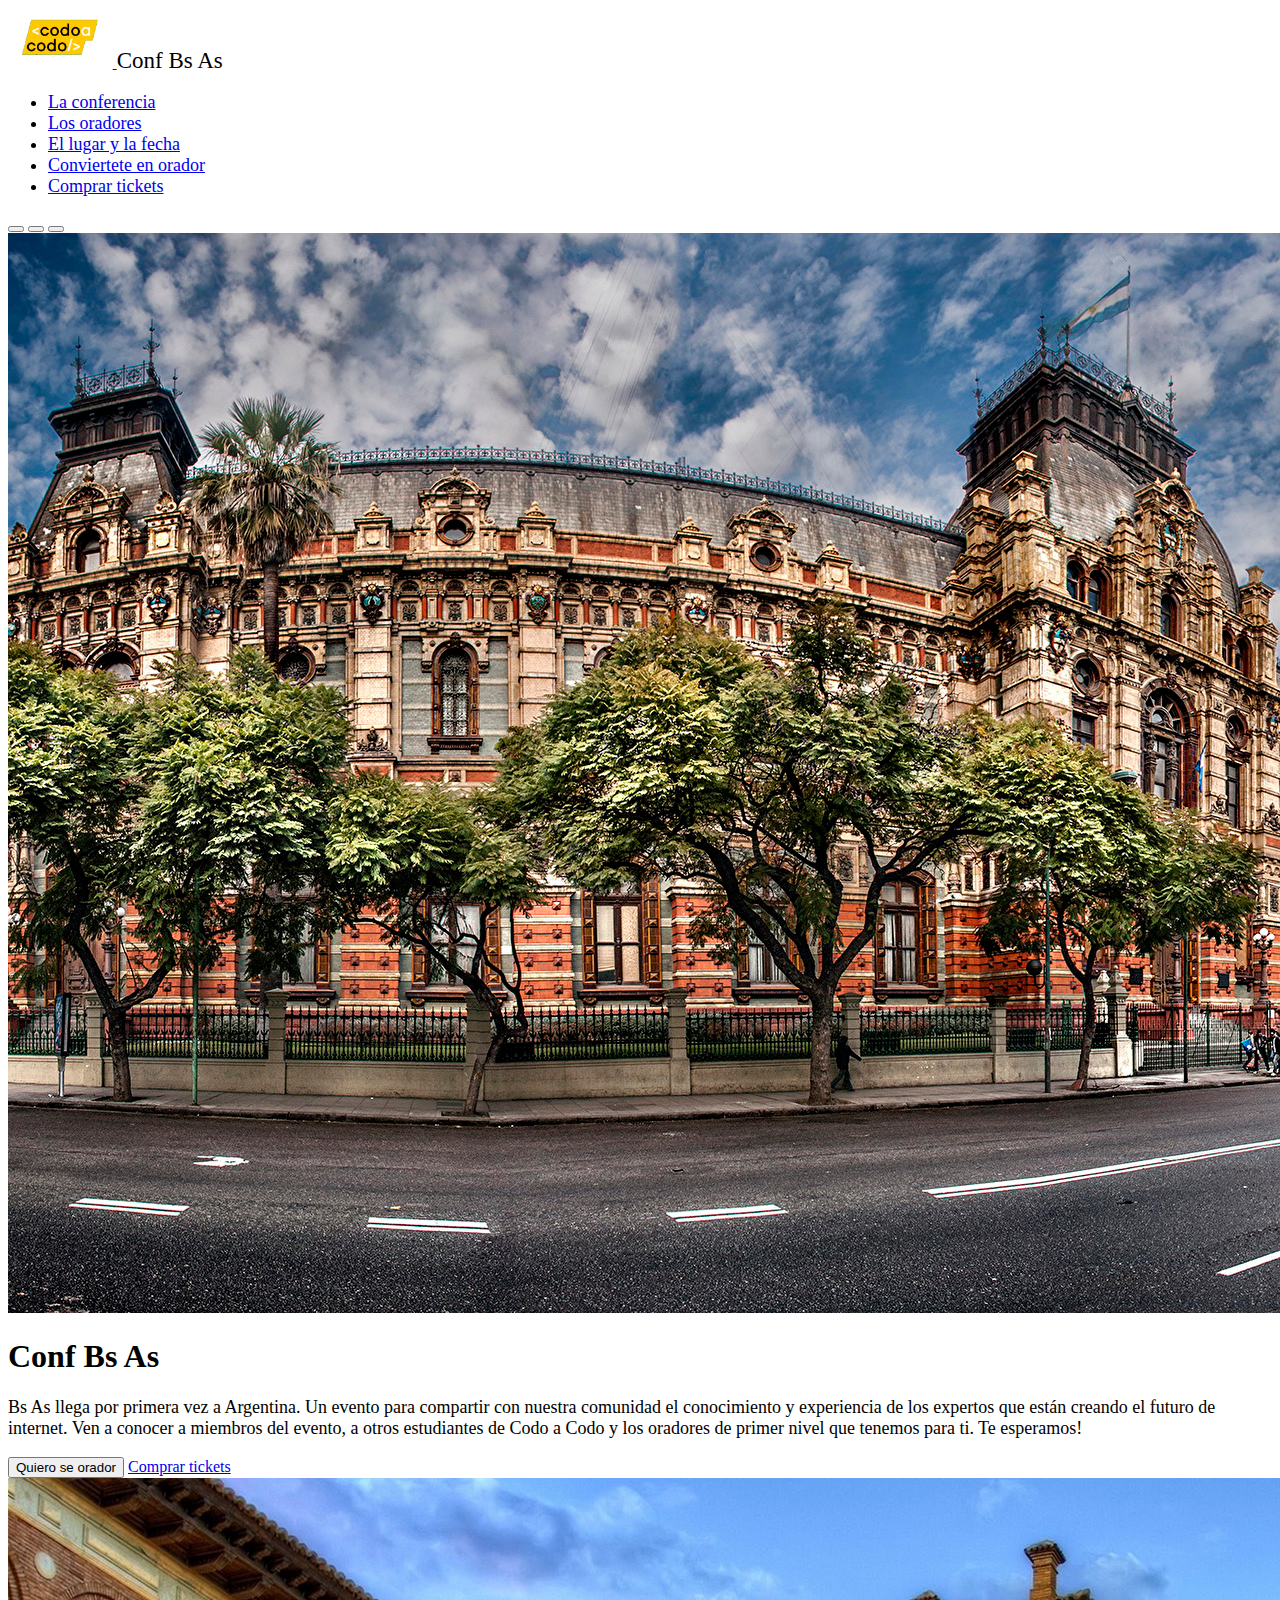
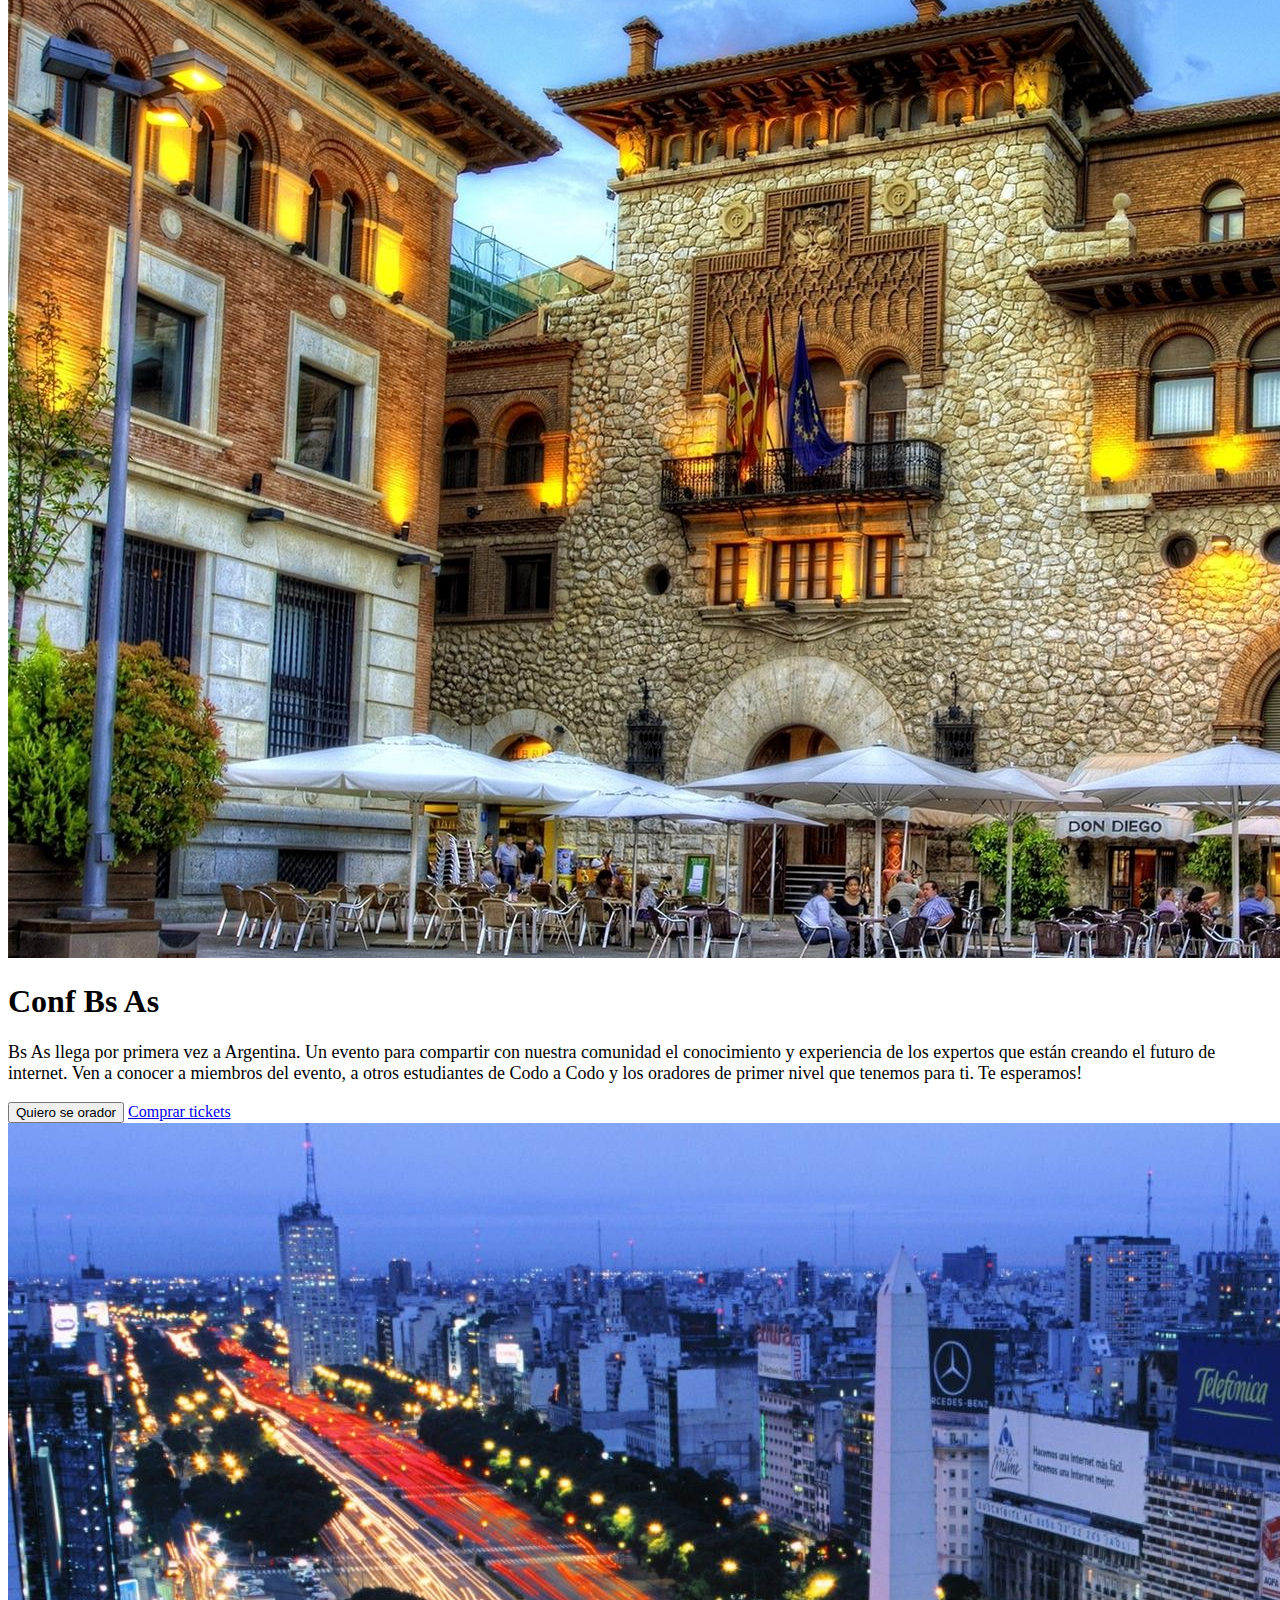
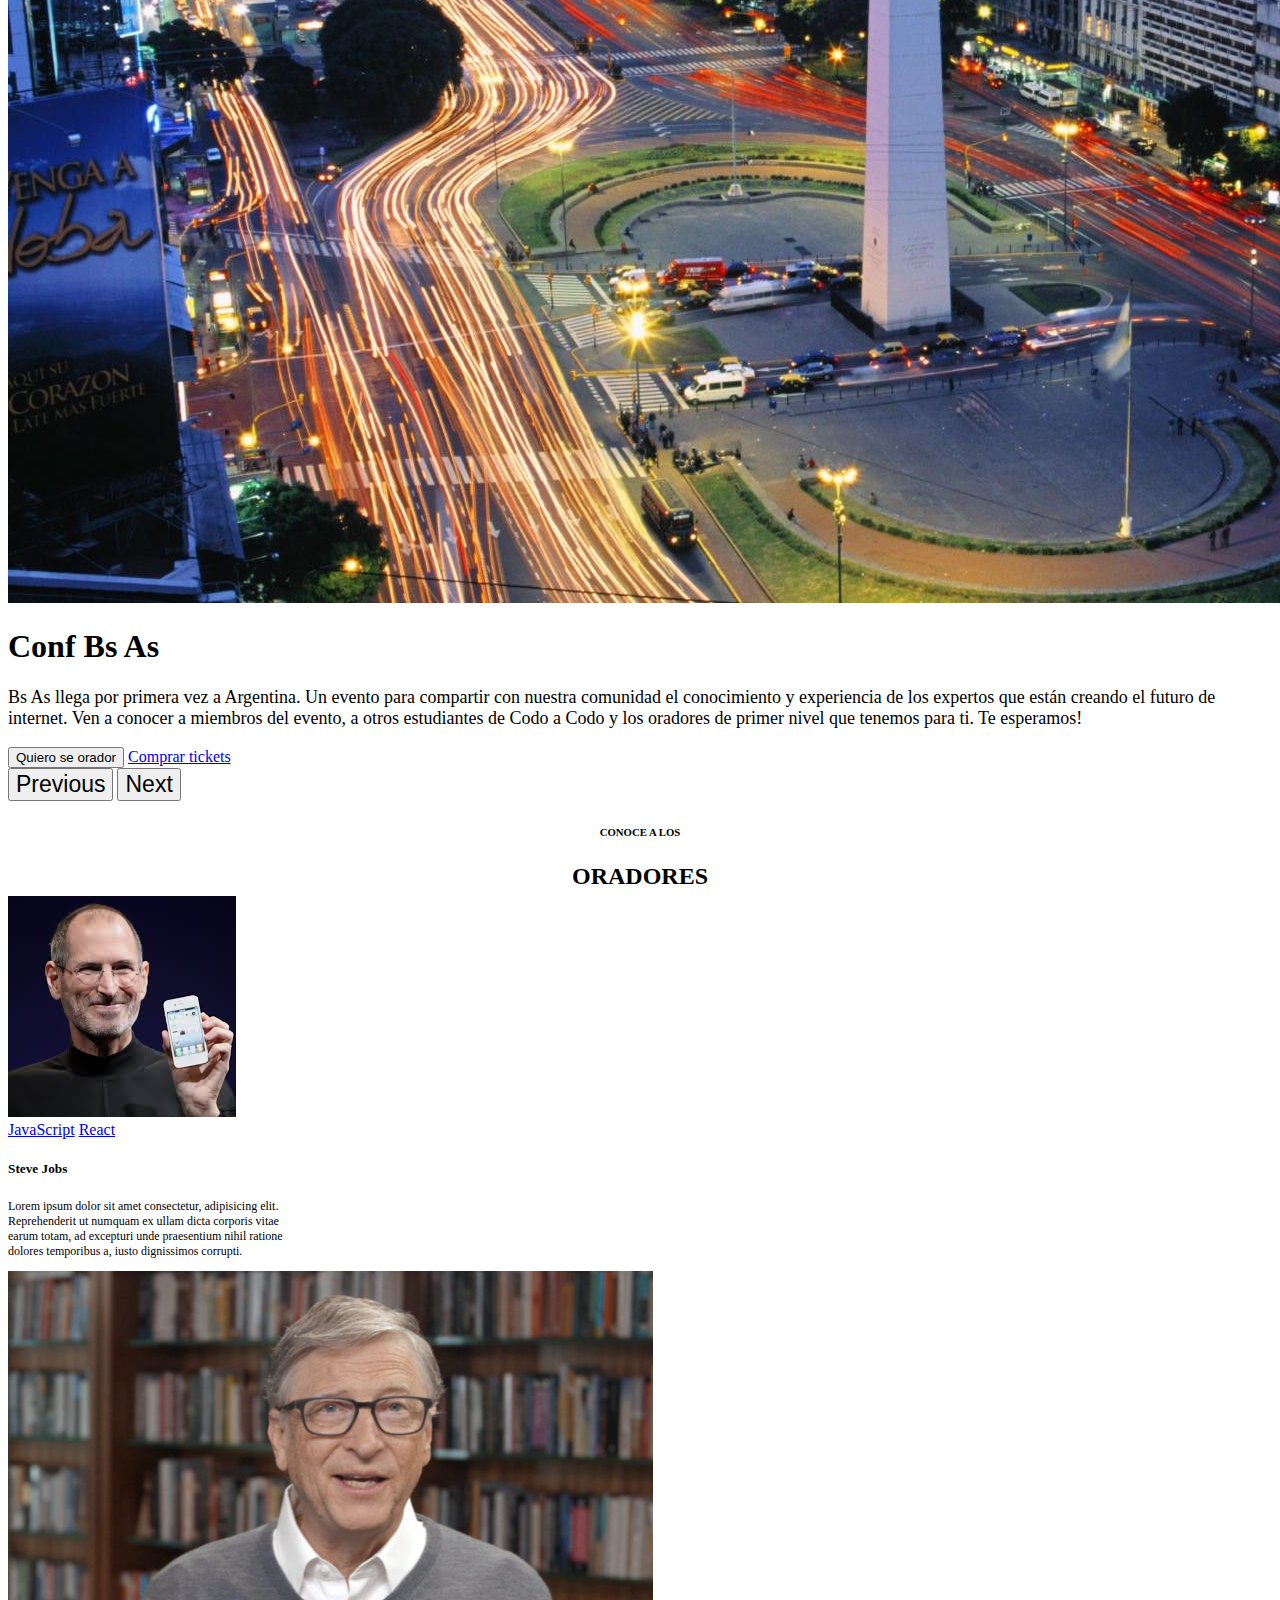
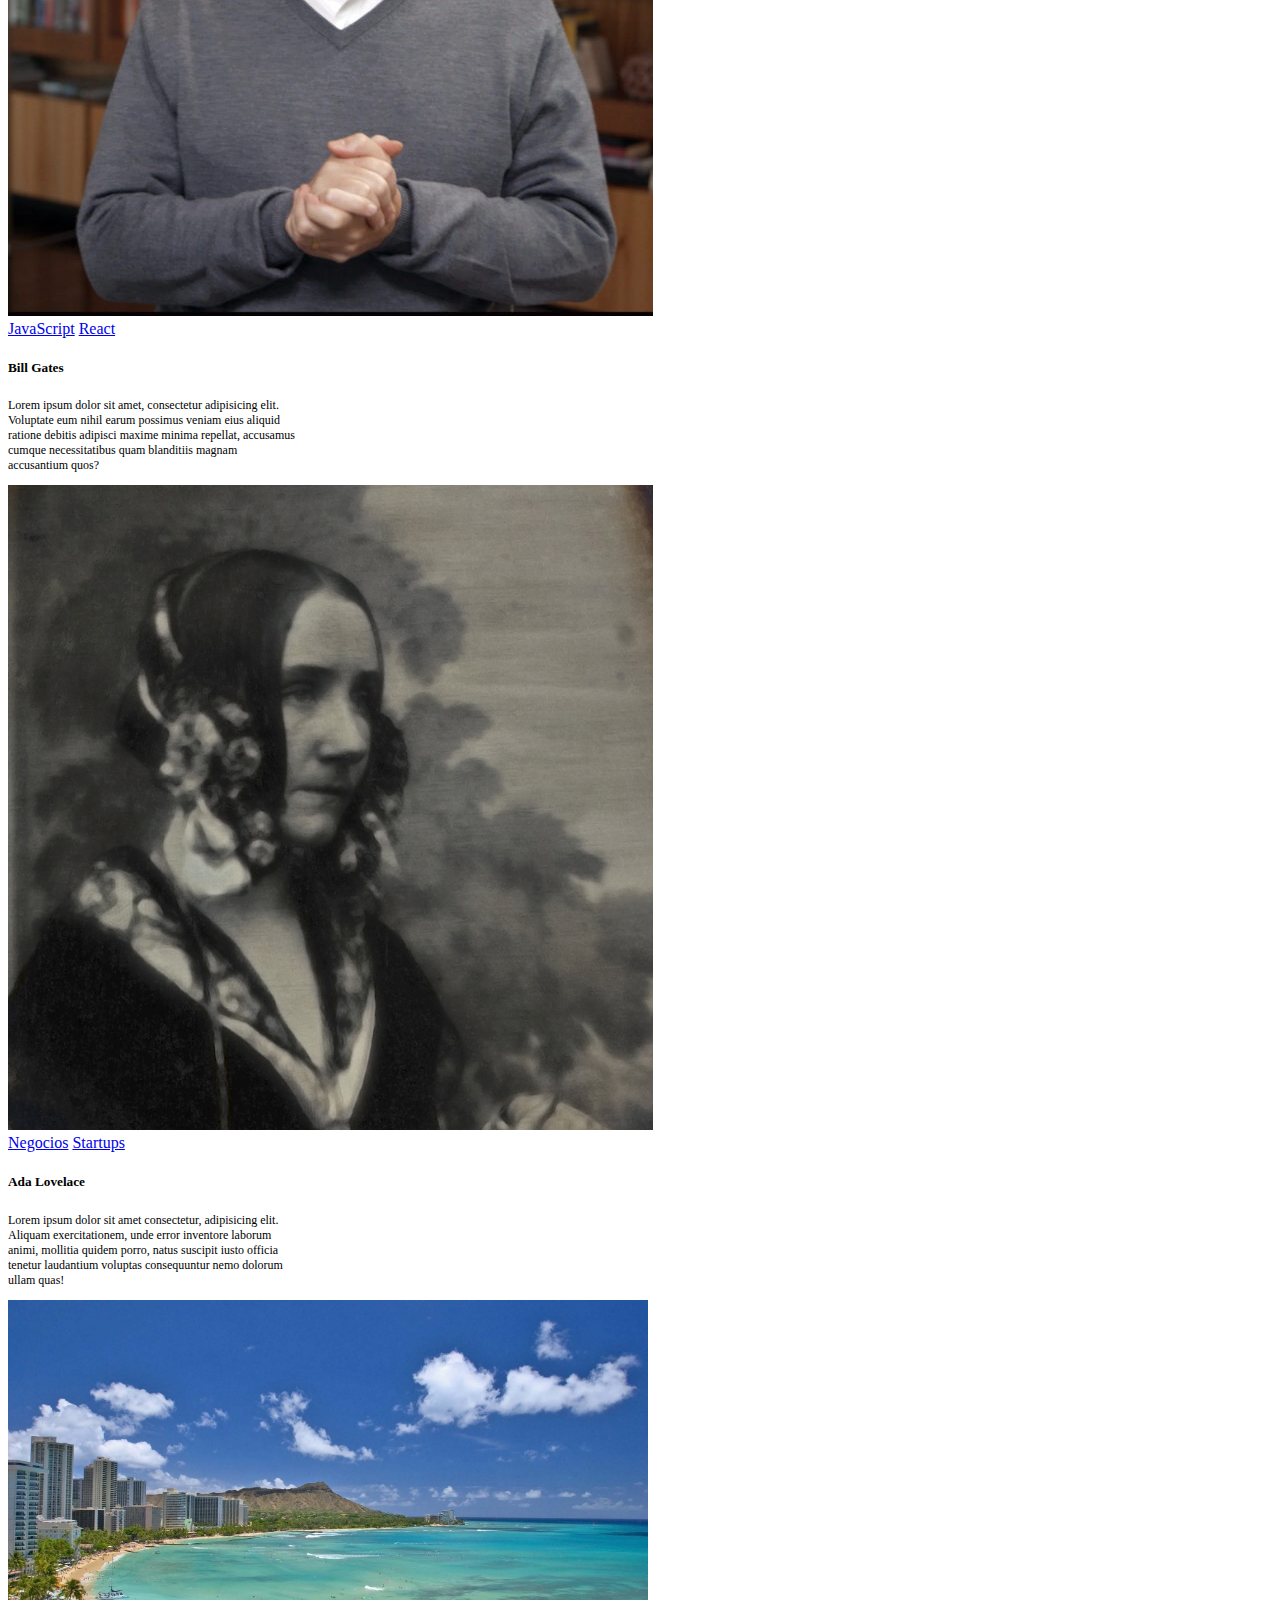
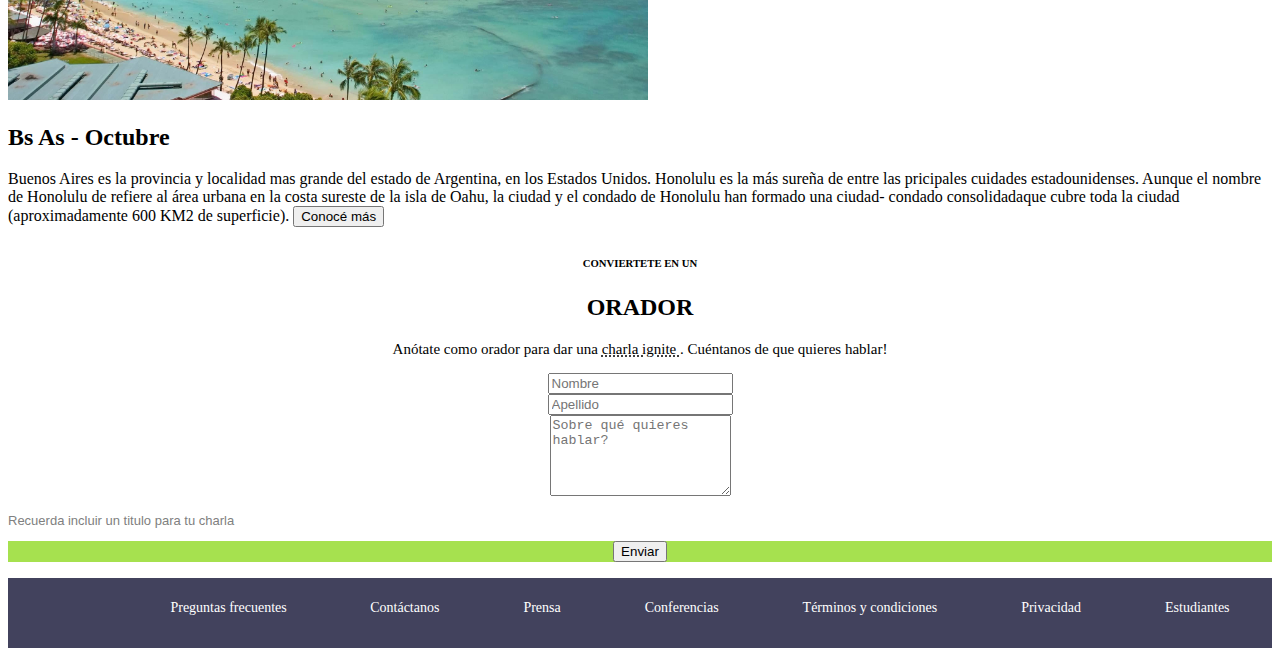
<file: index.html>
<!DOCTYPE html>
<html lang="en">

<head>
  <meta charset="UTF-8">
  <meta http-equiv="X-UA-Compatible" content="IE=edge">
  <meta name="viewport" content="width=device-width, initial-scale=1.0">
  <link href="style.css" rel="stylesheet">
  <link href="https://cdn.jsdelivr.net/npm/bootstrap@5.3.0-alpha3/dist/css/bootstrap.min.css" rel="stylesheet"
    integrity="sha384-KK94CHFLLe+nY2dmCWGMq91rCGa5gtU4mk92HdvYe+M/SXH301p5ILy+dN9+nJOZ" crossorigin="anonymous">
  <script src="script.js"></script>

  <title>Proyecto integrador</title>
</head>

<body>
  <div id="contenedor">
    <!--menu-->
    <nav class="navbar navbar-expand-lg bg-dark">
      <div class="container-fluid">
        <a class="navbar-brand" href="#">
          <img src="img/codoacodo.png" alt="Logo" height="60" class="d-inline-block align-text-top">
        </a>
        <span class="navbar-text text-white">
          Conf Bs As
        </span>
        <div class="collapse navbar-collapse " id="navbarNav">
          <ul class="navbar-nav  m-auto">
            <li class="nav-item">
              <a class="nav-link active text-white" aria-current="page" href="#">La conferencia</a>
            </li>
            <li class="nav-item ">
              <a class="nav-link text-dark-emphasis" href="#">Los oradores</a>
            </li>
            <li class="nav-item">
              <a class="nav-link text-dark-emphasis" href="#">El lugar y la fecha</a>
            </li>
            <li class="nav-item">
              <a class="nav-link text-dark-emphasis" href="#">Conviertete en orador</a>
            </li>
            <li class="nav-item ">
              <a class="nav-link text-success" href="index2.html">Comprar tickets</a>
            </li>

          </ul>

        </div>
      </div>
    </nav>
    <!--Carrusel-->
    <div id="carouselExampleCaptions" class="carousel slide">
      <div class="carousel-indicators">
        <button type="button" data-bs-target="#carouselExampleCaptions" data-bs-slide-to="0" class="active"
          aria-current="true" aria-label="Slide 1"></button>
        <button type="button" data-bs-target="#carouselExampleCaptions" data-bs-slide-to="1"
          aria-label="Slide 2"></button>
        <button type="button" data-bs-target="#carouselExampleCaptions" data-bs-slide-to="2"
          aria-label="Slide 3"></button>
      </div>

      <div class="carousel-inner">

        <div class="carousel-item  active ">
          <img src="img/ba1.jpg" class="d-block w-100 " alt="Foto Bs As">
          <div class="carousel-caption text-end  position-absolute top-50 start-50 translate-middle-y  ">
            <h1>Conf Bs As</h1>
            <p>Bs As llega por primera vez a Argentina. Un evento para compartir con
              nuestra comunidad el conocimiento y experiencia de los expertos que
              están creando el futuro de internet. Ven a conocer a miembros del
              evento, a otros estudiantes de Codo a Codo y los oradores de primer
              nivel que tenemos para ti. Te esperamos!
            </p>

            <div>
              <button type="button" class="btn btn-outline-light btn-lg">Quiero se orador</button>
              <a href="index2.html" class="btn btn-success btn-lg">Comprar tickets</a>

            </div>
          </div>
        </div>
        <div class="carousel-item">
          <img src="img/ba2.jpg" class="d-block w-100" alt="...">
          <div class="carousel-caption  text-end  position-absolute top-50 start-50 translate-middle-y  ">
            <h1>Conf Bs As</h1>
            <p>Bs As llega por primera vez a Argentina. Un evento para compartir con
              nuestra comunidad el conocimiento y experiencia de los expertos que
              están creando el futuro de internet. Ven a conocer a miembros del
              evento, a otros estudiantes de Codo a Codo y los oradores de primer
              nivel que tenemos para ti. Te esperamos!
            </p>

            <div>
              <button type="button" class="btn btn-outline-light btn-lg">Quiero se orador</button>
              <a href="index2.html" class="btn btn-success btn-lg">Comprar tickets</a>

            </div>
          </div>
        </div>
        <div class="carousel-item">
          <img src="img/ba3.jpg" class="d-block w-100" alt="...">
          <div class="carousel-caption  text-end  position-absolute top-50 start-50 translate-middle-y  ">
            <h1>Conf Bs As</h1>
            <p>Bs As llega por primera vez a Argentina. Un evento para compartir con
              nuestra comunidad el conocimiento y experiencia de los expertos que
              están creando el futuro de internet. Ven a conocer a miembros del
              evento, a otros estudiantes de Codo a Codo y los oradores de primer
              nivel que tenemos para ti. Te esperamos!
            </p>

            <div>
              <button type="button" class="btn btn-outline-light btn-lg">Quiero se orador</button>
              <a href="index2.html" class="btn btn-success btn-lg">Comprar tickets</a>

            </div>
          </div>
        </div>
      </div>
      <button class="carousel-control-prev" type="button" data-bs-target="#carouselExampleCaptions"
        data-bs-slide="prev">
        <span class="carousel-control-prev-icon" aria-hidden="true"></span>
        <span class="visually-hidden">Previous</span>
      </button>
      <button class="carousel-control-next" type="button" data-bs-target="#carouselExampleCaptions"
        data-bs-slide="next">
        <span class="carousel-control-next-icon" aria-hidden="true"></span>
        <span class="visually-hidden">Next</span>
      </button>

    </div>
    <!--Tarjetas-->
    <div class="titulo1">
      <h6>CONOCE A LOS</h6>
      <h2>ORADORES</h2>
    </div>

    <div class="card-group mx-auto">
      <div class="card me-4" style="width: 18rem;">
        <img src="img/steve.jpg" class="card-img-top" alt="steve">
        <div class="card-body">
          <a href="#" class="btn btn-warning btn-sm">JavaScript</a>
          <a href="#" class="btn btn-primary btn-sm">React</a>
          <h5 class="card-title">Steve Jobs</h5>
          <p id="parrafoTarjeta" class="card-text">Lorem ipsum dolor sit amet consectetur, adipisicing elit.
            Reprehenderit ut numquam ex ullam dicta corporis vitae earum totam, ad excepturi unde praesentium nihil
            ratione dolores temporibus a, iusto dignissimos corrupti.</p>

        </div>
      </div>

      <div class="card" style="width: 18rem;">
        <img src="img/bill.jpg" class="card-img-top" alt="bill">
        <div class="card-body">
          <a href="#" class="btn btn-warning btn-sm">JavaScript</a>
          <a href="#" class="btn btn-primary btn-sm">React</a>
          <h5 class="card-title">Bill Gates</h5>
          <p id="parrafoTarjeta" class="card-text">Lorem ipsum dolor sit amet, consectetur adipisicing elit. Voluptate
            eum nihil earum possimus veniam eius aliquid ratione debitis adipisci maxime minima repellat, accusamus
            cumque necessitatibus quam blanditiis magnam accusantium quos?</p>

        </div>
      </div>

      <div class="card  ms-4" style="width: 18rem;">
        <img src="img/ada.jpeg" class="card-img-top" alt="ada">
        <div class="card-body ">
          <a href="#" class="btn btn-dark btn-sm">Negocios</a>
          <a href="#" class="btn btn-danger btn-sm">Startups</a>
          <h5 class="card-title">Ada Lovelace</h5>
          <p id="parrafoTarjeta" class="card-text">Lorem ipsum dolor sit amet consectetur, adipisicing elit. Aliquam
            exercitationem, unde error inventore laborum animi, mollitia quidem porro, natus suscipit iusto officia
            tenetur laudantium voluptas consequuntur nemo dolorum ullam quas!</p>

        </div>
      </div>
    </div>
    <!--Articulo en dos columnas-->

    <div class="container-fluid  d-flex">
      <div class="contenedorImagen">
        <img src="img/honolulu.jpg" width="640" height="400" alt="Honolulu">
      </div>
      <div class="contenedorArticulo p-4 bg-dark text-white">
        <h2>Bs As - Octubre</h2>
        <a>Buenos Aires es la provincia y localidad mas grande del estado de Argentina, en los Estados Unidos. Honolulu
          es la
          más sureña de entre las pricipales cuidades estadounidenses. Aunque el nombre de Honolulu de refiere al área
          urbana en la costa sureste de la isla de Oahu, la ciudad y el condado de Honolulu han formado una ciudad-
          condado consolidadaque cubre toda la ciudad (aproximadamente 600 KM2 de superficie).
        </a>
        <button type="button" class="btn btn-outline-light">Conocé más</button>
      </div>
    </div>

    <!--Formulario-->

    <div class="container text-center mb-2 mt-3 w-50">
      <h6>CONVIERTETE EN UN</h6>
      <h2>ORADOR</h2>
      <p id="parrafo1">Anótate como orador para dar una <abbr title="5 minutos de presentación">charla ignite </abbr>.
        Cuéntanos de que quieres hablar!</p>
      <form>
        <div class="row">
          <div class="col">
            <input type="text" class="form-control" placeholder="Nombre" name="nombre">
          </div>
          <div class="col">
            <input type="text" class="form-control" placeholder="Apellido" name="apellido">
          </div>
        </div>
      </form>
      <form action="/action_page.php">
        <div class="mb-3 mt-3">
          <label for="comment"></label>
          <textarea class="form-control" rows="5" id="comment" name="text"
            placeholder="Sobre qué quieres hablar?"></textarea>
        </div>
        <p id="parrafo2">Recuerda incluir un titulo para tu charla</p>
        <div class="d-grid">
          <button type="button" class="btn  btn-block text-white">Enviar</button>
        </div>

      </form>
    </div>
    <script src="https://cdn.jsdelivr.net/npm/bootstrap@5.3.0-alpha3/dist/js/bootstrap.bundle.min.js"
      integrity="sha384-ENjdO4Dr2bkBIFxQpeoTz1HIcje39Wm4jDKdf19U8gI4ddQ3GYNS7NTKfAdVQSZe"
      crossorigin="anonymous"></script>

</body>
<!--Footer-->

<footer>
  <ul class="menu">
    <li><a href="#">Preguntas frecuentes</a> </li>
    <li><a href="#">Contáctanos</a></li>
    <li><a href="#">Prensa</a></li>
    <li><a href="#">Conferencias</a></li>
    <li><a href="#">Términos y condiciones</a></li>
    <li><a href="#">Privacidad</a></li>
    <li><a href="#">Estudiantes</a></li>

  </ul>
</footer>

</html>
</file>
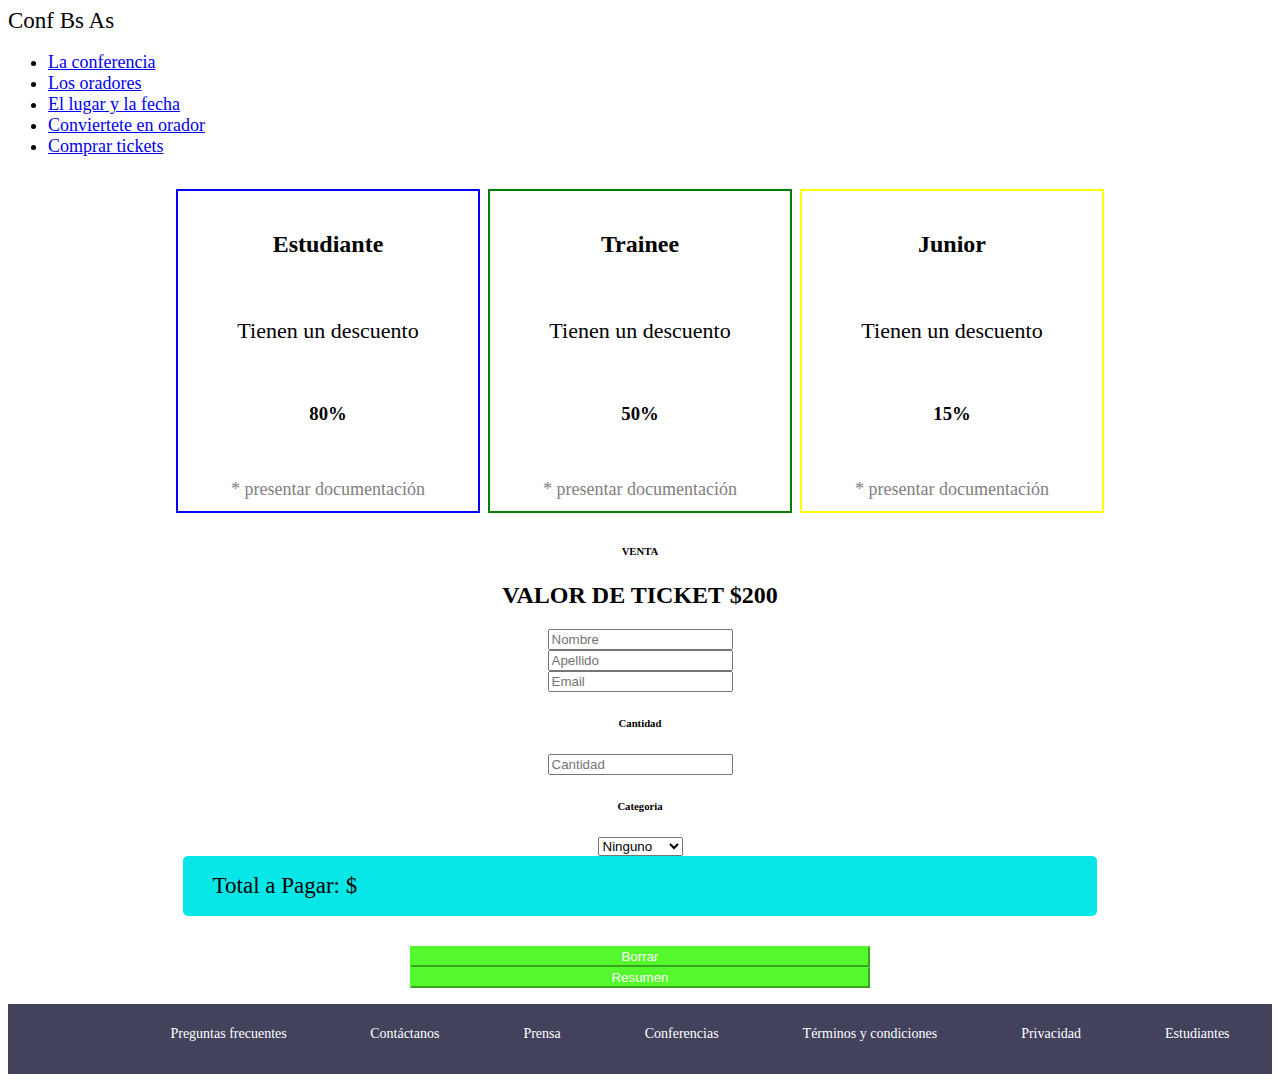
<file: index2.html>
<!DOCTYPE html>
<html lang="en">

<head>
  <meta charset="UTF-8">
  <meta http-equiv="X-UA-Compatible" content="IE=edge">
  <meta name="viewport" content="width=device-width, initial-scale=1.0">
  <link href="style.css" rel="stylesheet">
  <link href="https://cdn.jsdelivr.net/npm/bootstrap@5.3.0-alpha3/dist/css/bootstrap.min.css" rel="stylesheet"
    integrity="sha384-KK94CHFLLe+nY2dmCWGMq91rCGa5gtU4mk92HdvYe+M/SXH301p5ILy+dN9+nJOZ" crossorigin="anonymous">
  <script src="script.js"></script>

  <title>Proyecto integrador</title>
</head>

<body>

  <div id="contenedor">
    <!--menu-->
    <nav class="navbar navbar-expand-lg bg-dark">
      <div class="container-fluid">

        <span class="navbar-text text-white">
          Conf Bs As
        </span>
        <div class="collapse navbar-collapse " id="navbarNav">
          <ul class="navbar-nav  m-auto">
            <li class="nav-item">
              <a class="nav-link text-dark-emphasis" aria-current="page" href="#">La conferencia</a>
            </li>
            <li class="nav-item ">
              <a class="nav-link text-dark-emphasis" href="#">Los oradores</a>
            </li>
            <li class="nav-item">
              <a class="nav-link text-dark-emphasis" href="#">El lugar y la fecha</a>
            </li>
            <li class="nav-item">
              <a class="nav-link text-white" href="#">Conviertete en orador</a>
            </li>
            <li class="nav-item ">
              <a class="nav-link text-success" href="index2.html">Comprar tickets</a>
            </li>
          </ul>

        </div>
      </div>
    </nav>
  </div>

  <!-- cajas de colores -->

  <div class="container">

    <div id="caja1" class="box">
      <h2>Estudiante</h2><br>
      <p class="descuento">Tienen un descuento</p><br>
      <h3>80%</h3><br>
      <p class="docu">* presentar documentación</p>

    </div>
    <div id="caja2" class="box">
      <h2>Trainee</h2><br>
      <p class="descuento">Tienen un descuento</p><br>
      <h3>50%</h3><br>
      <p class="docu">* presentar documentación</p>

    </div>
    <div id="caja3" class="box">
      <h2>Junior</h2><br>
      <p class="descuento">Tienen un descuento</p><br>
      <h3>15%</h3><br>
      <p class="docu">* presentar documentación</p>

    </div>

    <!--Formulario y venta-->

  </div>
  <div class="container text-center mb-2 mt-3 w-75">
    <h6>VENTA</h6>
    <h2>VALOR DE TICKET $200</h2>

    <form id="miForm" action="/action_page.php">
      <div class="row">
        <div class="col">
          <input type="text" class="form-control" placeholder="Nombre" name="nombre">
        </div>
        <div class="col">
          <input type="text" class="form-control" placeholder="Apellido" name="apellido">
        </div>
        <div>
          <input type="text" class="form-control mt-3" placeholder="Email" name="email">
        </div>
        <div class="col">
          <h6>Cantidad</h6>
          <input type="number" id="cantidadPersonas" class="form-control" placeholder="Cantidad" name="cantidad">
        </div>
        <div class="col">
          <h6>Categoria</h6>

          <select class="form-select" id="categoriaDescuento" name="categoriaDescuento">
            <option value="ninguno">Ninguno</option>
            <option value="estudiante">Estudiante</option>
            <option value="trainee">Trainee</option>
            <option value="junior">Junior</option>
          </select>
        </div>

      </div>
    </form>
  </div>

  <!-- Total a pagar-->

  <div class="totalAPagar">
    <span type="button">Total a Pagar: $ </span>
    <strong id="resumenApagar"></strong>
  </div>

  <!--Resumen-->

  <div id="botonResumen" class="container2">
    <div class="row mb-3">
      <div class="col">

        <input id="botonesFinales" class="btn " type="button" onclick="limpiarFormulario()" value="Borrar"
          style="width: 460px">
      </div>
      <div class="col">
        <input id="botonesFinales" class="btn " type="button" onclick="calcularResumen()" value="Resumen"
          style="width: 460px">
      </div>
    </div>
  </div>






  <script src="https://cdn.jsdelivr.net/npm/bootstrap@5.3.0-alpha3/dist/js/bootstrap.bundle.min.js"
    integrity="sha384-ENjdO4Dr2bkBIFxQpeoTz1HIcje39Wm4jDKdf19U8gI4ddQ3GYNS7NTKfAdVQSZe"
    crossorigin="anonymous"></script>
</body>

<!--Footer-->

<footer>
  <ul class="menu">
    <li><a href="#">Preguntas frecuentes</a> </li>
    <li><a href="#">Contáctanos</a></li>
    <li><a href="#">Prensa</a></li>
    <li><a href="#">Conferencias</a></li>
    <li><a href="#">Términos y condiciones</a></li>
    <li><a href="#">Privacidad</a></li>
    <li><a href="#">Estudiantes</a></li>

  </ul>
</footer>

</html>
</file>
<file: style.css>
#contenedor {
  width: 100%;
}

span {
  font-size: 23px;
}

#navbarNav {
  font-size: 18px;
}

p {
  font-size: 18px;
  font-weight: 500;
}

#parrafoTarjeta {
  font-size: 12px;
}

.titulo1 {
  height: 70px;
  text-align: center;
  margin-bottom: 0px;
  margin-top: 5PX;

}

.card-group {
  width: 70%;
}

.d-grid {
  background-color: rgba(135, 214, 17, 0.74);

}

#parrafo1 {
  font-size: 15px;
  font-style: normal;
}

#parrafo2 {
  font-family: Arial, Helvetica, sans-serif;
  font-style: normal;
  text-align: left;
  color: gray;
  font-size: 13px;

}

.menu {
  background-color: rgba(65, 65, 92, 0.993);
  width: 100%;
  height: 70px;
  text-align: center;
  box-sizing: border-box;
  padding-top: 20px;
  list-style-type: none;
}

.menu li {
  display: inline;
  font-size: 14px;
  margin-left: 80px;
}

.menu li a {
  color: white;
  text-decoration: none;
}

/*Segunda Pagina index2*/

.container {
  width: 100%;
  text-align: center;
  margin-top: 30px;
}

.box {
  display: inline-block;
  width: 300px;
  height: 300px;
  padding-top: 20px;
  margin: 2px;

}

#caja1 {
  border: 2px solid blue;
}

#caja2 {
  border: 2px solid green;
}

#caja3 {
  border: 2px solid yellow;
}

.descuento {
  font-size: 22px;
}

.docu {
  color: gray;
  font-size: 18px;
}

.totalAPagar {
  width: 70%;
  background-color: rgb(7, 231, 231);
  display: block;
  margin: auto;
  height: 50px;
  padding-top: 10px;
  padding-left: 30px;
  border-radius: 5px;
}

#botonesFinales {
  background-color: rgb(85, 248, 44);
  border-color: rgb(85, 248, 44);
  color: white;
}

.container2 {
  width: 70%;
  text-align: center;
  margin: auto;
  margin-top: 30px;
}

#resumenApagar {
  font-size: 30px;
}
</file>
